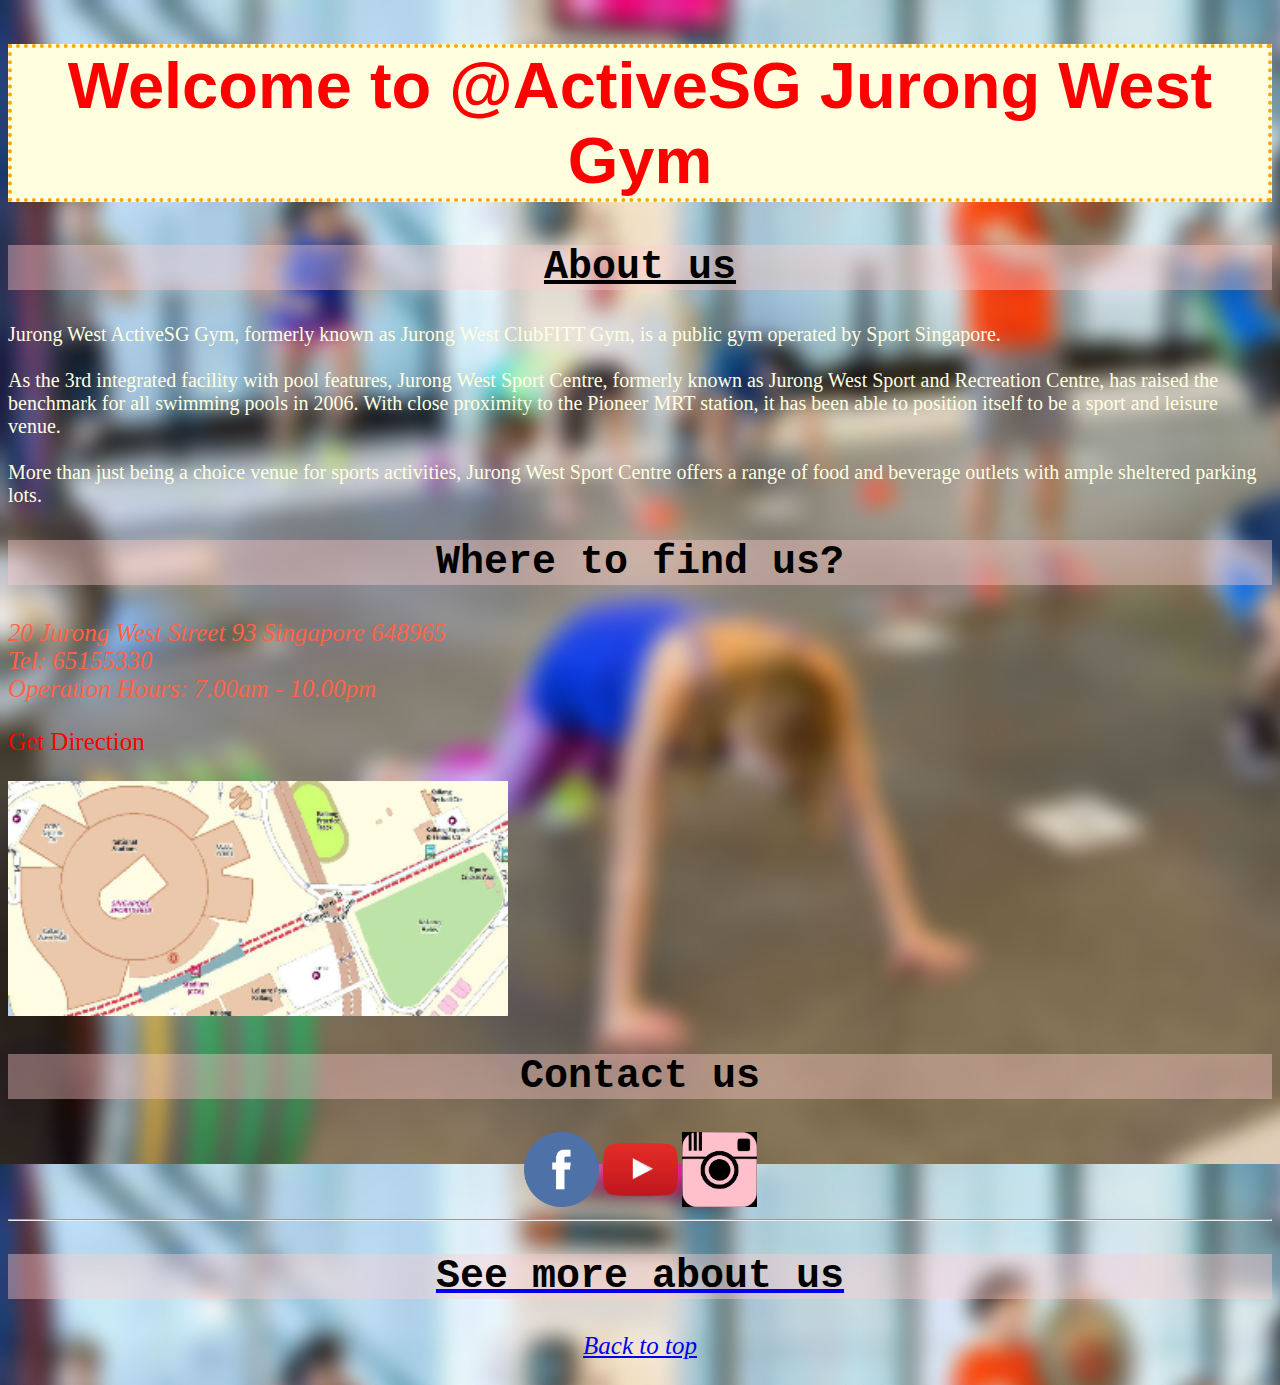
<file: index.html>
<!DOCTYPE html>
<html>
<head>
 <link rel="stylesheet" href="week2.css">
</head>
 
<body>
	
<h1 id="B1"> Welcome to @ActiveSG Jurong West Gym </h1>


<h2> <ins>About us</ins> </h2>

<p style="color:lightyellow">Jurong West ActiveSG Gym, formerly known as Jurong West ClubFITT Gym, is a public gym operated by Sport Singapore.<br>
<br>
As the 3rd integrated facility with pool features, Jurong West Sport Centre, formerly known as Jurong 
West Sport and Recreation Centre, has raised the benchmark for all swimming pools in 2006. With close proximity to 
the 
Pioneer MRT station, it has been able to position itself to be a sport and leisure venue.<br>
<br>
More than just being a choice venue for sports activities, Jurong West Sport Centre offers a range of 
food and beverage outlets with ample sheltered parking lots. </p>

<h2> Where to find us? </h2>
<address style="color:tomato;font-family:times; font-size:25px;">
	20 Jurong West Street 93 
	Singapore 648965 <br>
	Tel: 65155330<br>
	Operation Hours: 7.00am - 10.00pm<br>
</address>	
<p id="mo04"> Get Direction </p>
<a href="https://www.google.com/maps?q=1.347168,103.729141" target="_blank"><img src="map.png" alt="Map" width="500px" heigh="400px"></a>

<h2> Contact us </h2> <center>
<a href="https://www.facebook.com/myActiveSG" target="_blank"><img src="facebook.png" alt="Facebook" width="75" heigh="75"></a> 
<a href="https://www.youtube.com/user/SingaporeSports" target="_blank"><img src="youtube.png" alt="Youtube" width="75" height="75"></a>
<a href="https://www.instagram.com/sport_singapore/" target="_blank"><img src="insta.png" alt="Instagram" width="75" height="75"></a> </center>
</body>
<hr>

<center><a href="2ndpage.html" target="_blank"><h2> See more about us </h2></a></center>
<p style="text-align:center;font-size:25px;"><a href="#B1"><i>Back to top </i></a>
</body>
</html>
</file>
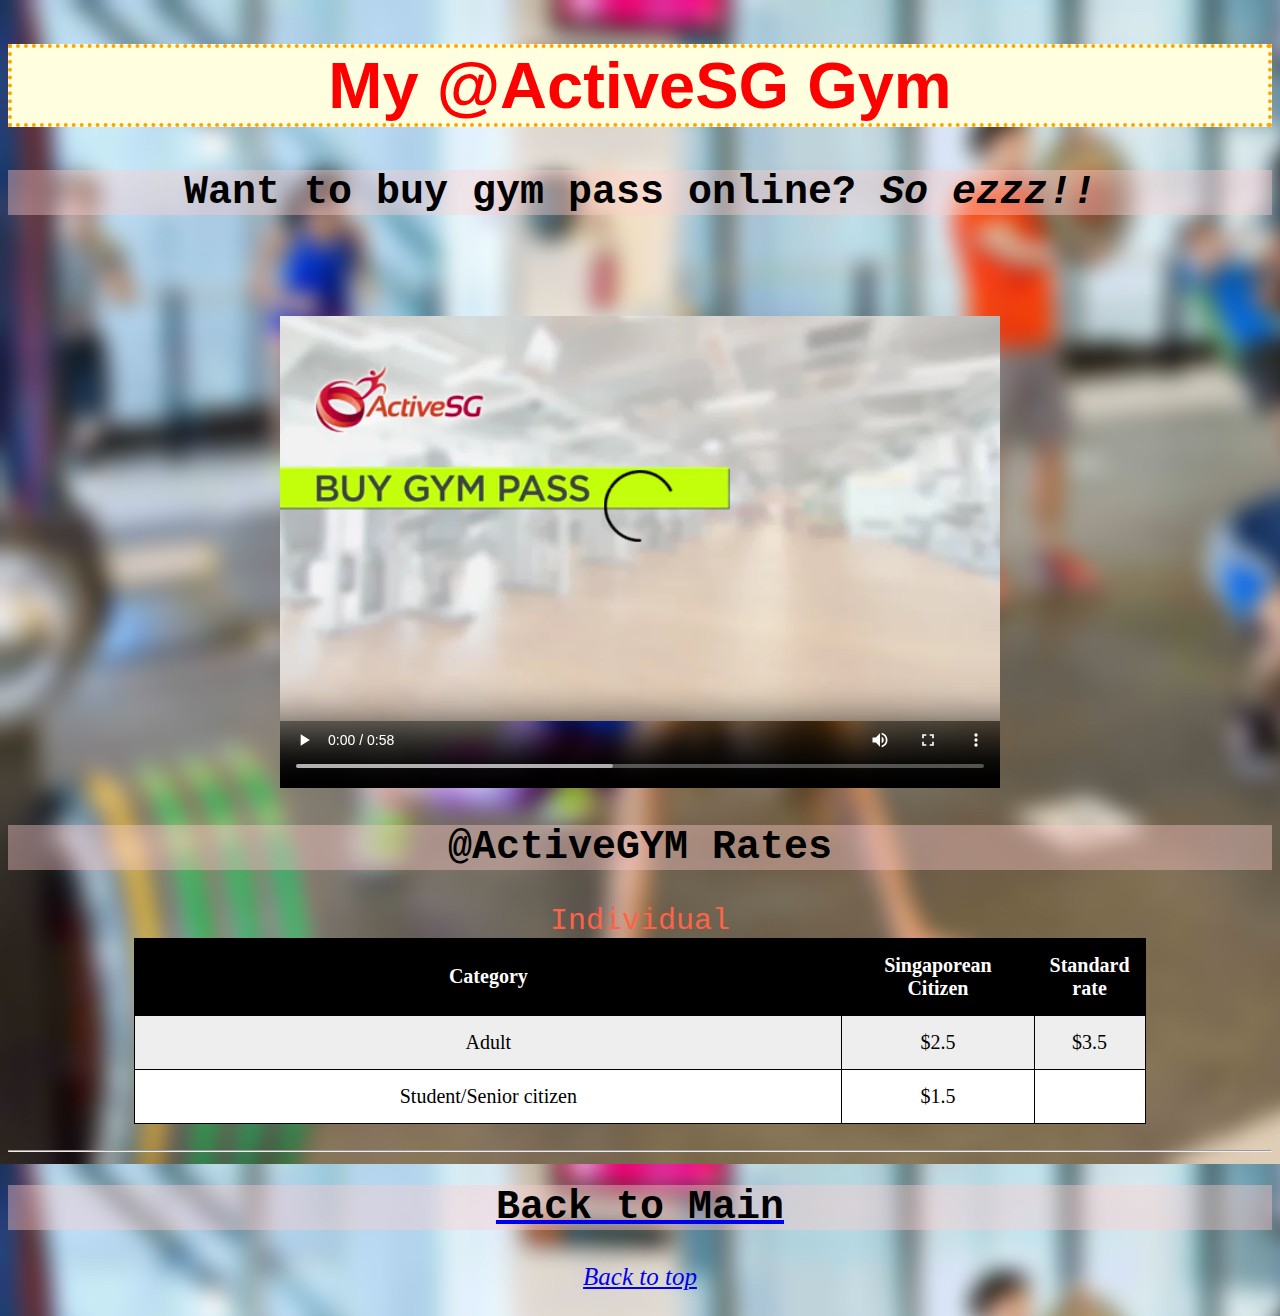
<file: 2ndpage.html>
<!DOCTYPE html>
<html>
<head>
 <link rel="stylesheet" href="week2.css">
</head>
<style>
	table, th, td {
		width: 80%;
		border: 1px, solid, black;
		border-collapse: collapse;
	}
	th, td {
		padding: 15px;
		text-align: center;
	}
	th {
		background-color:black;
		color: white;
		font-size:20px;
	}
	tr:nth-child(even) {
		background-color:#eee;
		font-size:20px;
	}
	tr:nth-child(odd) {
		background-color:#fff;
		font-size:20px;
	}
</style>
 
<body> 

<h1 id="M1"> My @ActiveSG Gym </h1>	
<h2> Want to buy gym pass online? <i>So ezzz!!</i> </h2>

<center><video width="720" height="540" controls>
  <source src="video1.mp4" type="video/mp4">
  <source src="video1.ogg" type="video/ogg">
</video></center>

<h2> @ActiveGYM Rates </h2>
<center><table>
 <caption style="font-family:courier; font-size: 30px; color: tomato"> Individual </caption>
 <tr>
	 <th>Category</th>
	 <th>Singaporean Citizen</th>
	 <th>Standard rate </th>
 </tr>
<tr>
	<td>Adult</td>
	<td>$2.5</td>
	<td>$3.5</td>
 </tr>
 <tr>
	 <td>Student/Senior citizen</td>
	 <td>$1.5<td>
</tr>
</table></center>
<br>
<hr>
<a href="index.html" target="_parent" title="click to get back previous page"><h2> Back to Main </h2></a>
<p style="text-align:center;font-size:25px;"><a href="#M1"><i>Back to top </i></a>
	
</body>
</html>
</file>
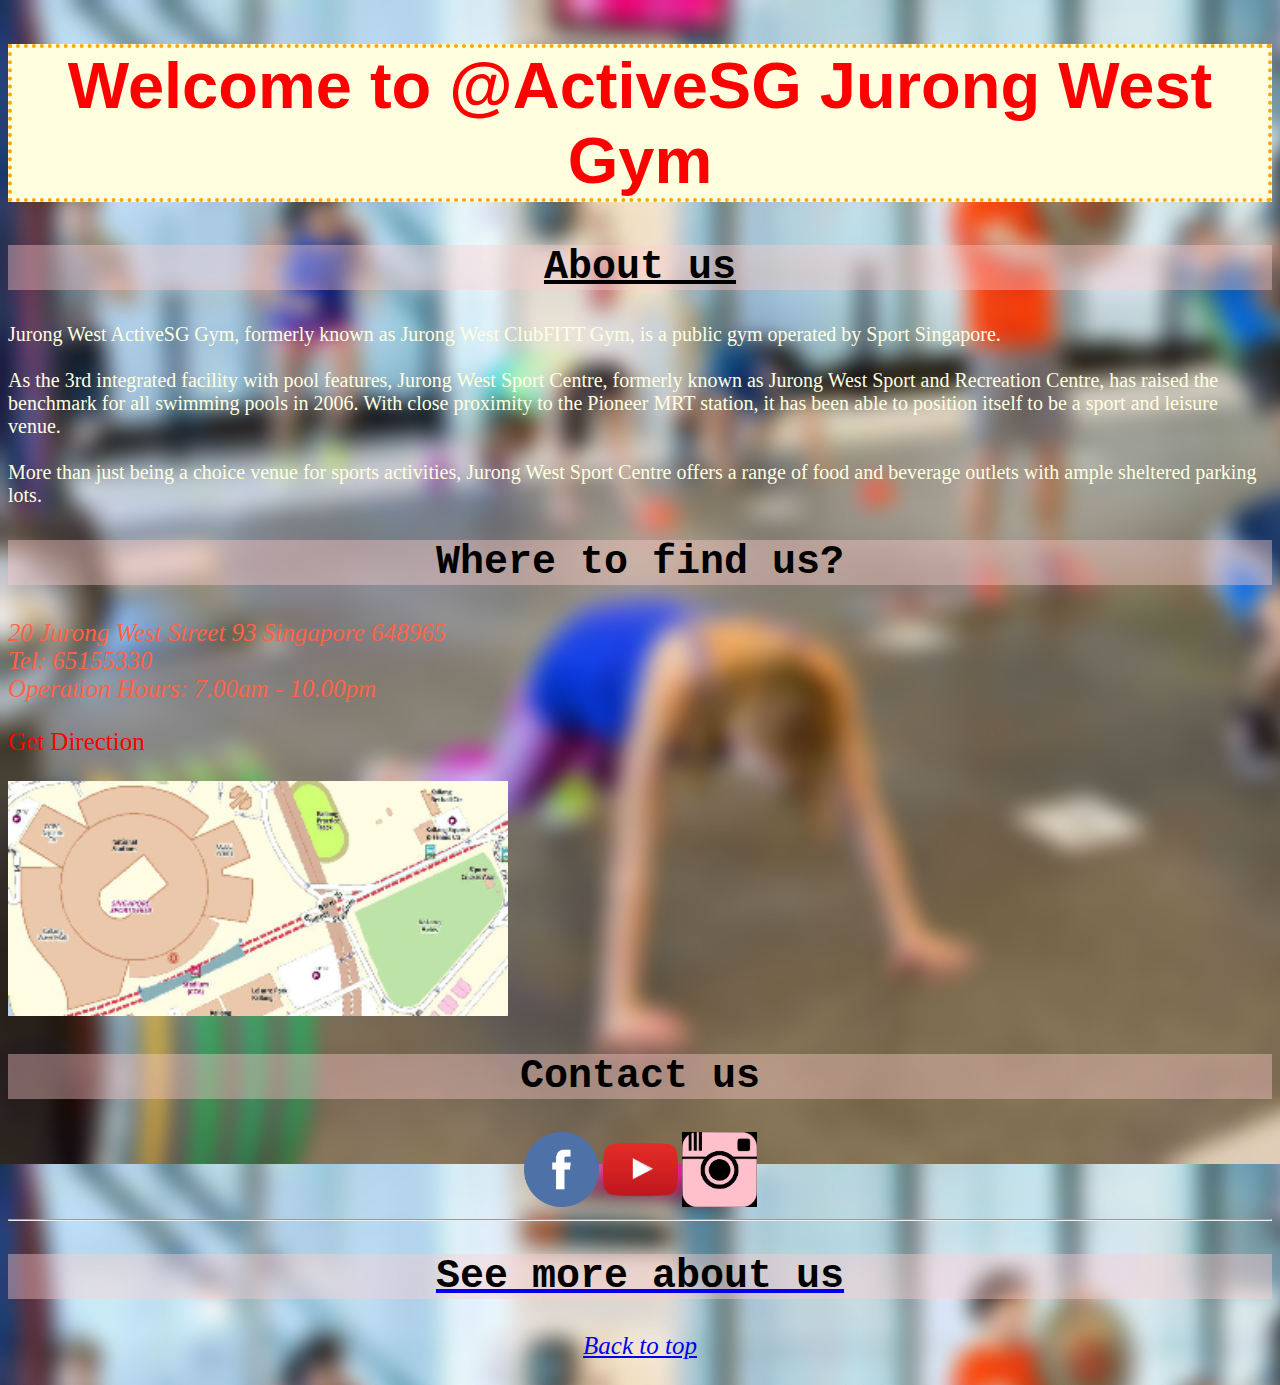
<file: ActiveSG.html>
<!DOCTYPE html>
<html>
<head>
 <link rel="stylesheet" href="week2.css">
</head>
 
<body>
	
<h1 id="B1"> Welcome to @ActiveSG Jurong West Gym </h1>


<h2> <ins>About us</ins> </h2>

<p style="color:lightyellow">Jurong West ActiveSG Gym, formerly known as Jurong West ClubFITT Gym, is a public gym operated by Sport Singapore.<br>
<br>
As the 3rd integrated facility with pool features, Jurong West Sport Centre, formerly known as Jurong 
West Sport and Recreation Centre, has raised the benchmark for all swimming pools in 2006. With close proximity to 
the 
Pioneer MRT station, it has been able to position itself to be a sport and leisure venue.<br>
<br>
More than just being a choice venue for sports activities, Jurong West Sport Centre offers a range of 
food and beverage outlets with ample sheltered parking lots. </p>

<h2> Where to find us? </h2>
<address style="color:tomato;font-family:times; font-size:25px;">
	20 Jurong West Street 93 
	Singapore 648965 <br>
	Tel: 65155330<br>
	Operation Hours: 7.00am - 10.00pm<br>
</address>	
<p id="mo04"> Get Direction </p>
<a href="https://www.google.com/maps?q=1.347168,103.729141" target="_blank"><img src="map.png" alt="Map" width="500px" heigh="400px"></a>

<h2> Contact us </h2> <center>
<a href="https://www.facebook.com/myActiveSG" target="_blank"><img src="facebook.png" alt="Facebook" width="75" heigh="75"></a> 
<a href="https://www.youtube.com/user/SingaporeSports" target="_blank"><img src="youtube.png" alt="Youtube" width="75" height="75"></a>
<a href="https://www.instagram.com/sport_singapore/" target="_blank"><img src="insta.png" alt="Instagram" width="75" height="75"></a> </center>
</body>
<hr>

<center><a href="2ndpage.html" target="_blank"><h2> See more about us </h2></a></center>
<p style="text-align:center;font-size:25px;"><a href="#B1"><i>Back to top </i></a>
</body>
</html>
</file>
<file: week2.css>
body {
	background-image:url('background.jpg');
}

h1 {
	color:red; 
	font-family:Arial; 
	font-size:65px; 
	border:4px dotted orange;
	text-align:center;
	background-color:lightyellow;
}

h2 {
	color:black;
	font-family:courier;
	font-size:40px;
	text-align:center;
	background-color:hsla(0, 100%, 90%, 0.4);
}

p {
	font-family:times;
	font-size:20px;
	text-align:left;
}

#mo04 {
	font-family:times;
	font-size:25px;
	color:red;
}
</file>
